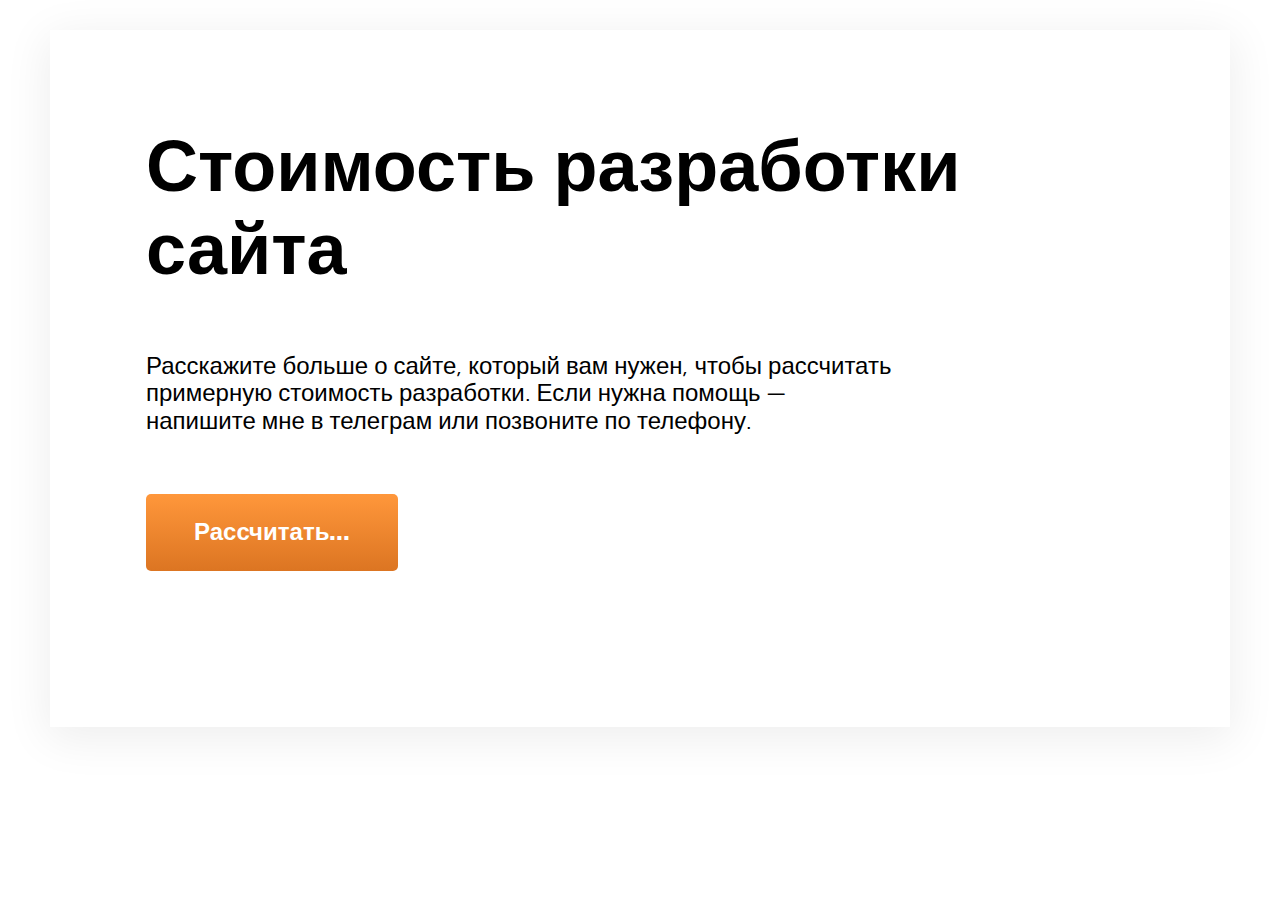
<file: index.html>
<!DOCTYPE html>
<html lang="en">

<head>
	<meta charset="UTF-8">
	<meta name="viewport" content="width=device-width, user-scalable=no, initial-scale=1.0, maximum-scale=1.0, minimum-scale=1.0">
	<meta http-equiv="X-UA-Compatible" content="ie=edge">
	<link rel="apple-touch-icon" sizes="57x57" href="favicon/apple-icon-57x57.png">
	<link rel="apple-touch-icon" sizes="60x60" href="favicon/apple-icon-60x60.png">
	<link rel="apple-touch-icon" sizes="72x72" href="favicon/apple-icon-72x72.png">
	<link rel="apple-touch-icon" sizes="76x76" href="favicon/apple-icon-76x76.png">
	<link rel="apple-touch-icon" sizes="114x114" href="favicon/apple-icon-114x114.png">
	<link rel="apple-touch-icon" sizes="120x120" href="favicon/apple-icon-120x120.png">
	<link rel="apple-touch-icon" sizes="144x144" href="favicon/apple-icon-144x144.png">
	<link rel="apple-touch-icon" sizes="152x152" href="favicon/apple-icon-152x152.png">
	<link rel="apple-touch-icon" sizes="180x180" href="favicon/apple-icon-180x180.png">
	<link rel="icon" type="image/png" sizes="192x192" href="favicon/android-icon-192x192.png">
	<link rel="icon" type="image/png" sizes="32x32" href="favicon/favicon-32x32.png">
	<link rel="icon" type="image/png" sizes="96x96" href="favicon/favicon-96x96.png">
	<link rel="icon" type="image/png" sizes="16x16" href="favicon/favicon-16x16.png">
	<link rel="manifest" href="favicon/manifest.json">
	<meta name="msapplication-TileColor" content="#ffffff"> 
	<meta name="msapplication-TileImage" content="favicon/ms-icon-144x144.png">
	<meta name="theme-color" content="#ffffff">
	<link rel="stylesheet" href="css/style.min.css">
	<title>Калькулятор стоимости верстки</title>
	
</head>

<body>
	<main class="card">
		<h1 class="card-head">Стоимость разработки сайта</h1>

		<div class="first-screen">
			<p class="first-screen_description">
                Расскажите больше о сайте, который вам нужен, чтобы рассчитать примерную стоимость разработки. Если нужна помощь — напишите мне в телеграм или позвоните по телефону.
			</p>
			<button class="button start-button">Рассчитать...</button>
		</div>

		<section class="main-form" style="display: none;">
			<form class="form-calculate" method="POST" action="server.php" enctype="multipart/form-data">


				<fieldset class="first-fieldset">
					<legend>Какой сайт вам нужен?</legend>

					<p>
						<input class="css-radio calc-handler" id="landing" type="radio" name="whichSite" value="landing" checked data-site="одностраничный сайт">
						<label class="label-radio" for="landing">Одностраничный (лендинг)</label>
					</p>

					<p>
						<input class="css-radio calc-handler" id="multiPage" type="radio" name="whichSite" value="multiPage" data-site="многостраничный сайт">
						<label class="label-radio" for="multiPage">Многостраничный (корпоративный)</label>
					</p>

					<p>
						<input class="css-radio calc-handler" id="onlineStore" type="radio" name="whichSite" value="onlineStore" data-site="интернет магазин">
						<label class="label-radio" for="onlineStore">Интернет-магазин</label>
					</p>

				</fieldset>

				<div class="total_price">
                    <span class="total_price__wrap">
                        <span class="total_price__sum">4000</span>
                        <span class="total_price__val">₽</span>
                    </span>
				</div>

				<fieldset>
					<legend>Нужно ли разрабатывать дизайн сайта?</legend>
					<label class="switcher">
						<input type="checkbox" class="calc-handler" name="option" id="desktopTemplates" value="desktopTemplates">
						<span class="switcher__indicator"></span>
						<span class="checkbox-label desktopTemplates_value">Нет</span>
					</label>

				</fieldset>

				<fieldset>
					<legend>Адаптировать сайт под смартфоны и&nbsp;планшеты?</legend>
					<label class="switcher">
						<input type="checkbox" class="calc-handler" name="option" id="adapt" value="adapt"  onclick="agreeForm(this.form)" >
						<span class="switcher__indicator"></span>
						<span class="checkbox-label adapt_value">Нет</span>
					</label>

				</fieldset>

				<fieldset>
					<legend>Нужно ли разрабатывать дизайн сайта под мобильные устройства?</legend>
					<label class="switcher">
						<input type="checkbox" class="calc-handler" name="option" id="mobileTemplates" value="mobileTemplates" disabled>
						<span class="switcher__indicator"></span>
						<span class="checkbox-label mobileTemplates_value">Нет</span>
					</label>

				</fieldset>

				
				<fieldset>  
					<legend>Вы хотите самостоятельно менять и добавлять текст на сайте без помощи разработчика?</legend>
					<label class="switcher">
						<input type="checkbox" class="calc-handler" name="option" id="editable" value="editable">
						<span class="switcher__indicator"></span>
						<span class="checkbox-label editable_value">Нет</span>
					</label>

				</fieldset>

				<fieldset>
					<legend>Дополнительный функционал для сайта</legend>
					<p>
						<input class="css-check calc-handler" id="metrikaYandex" type="checkbox" name="option" value="metrikaYandex">
						<label class="label-check" for="metrikaYandex">Яндекс Метрика</label>
					</p>

					<p>
						<input class="css-check calc-handler" id="analyticsGoogle" type="checkbox" name="option" value="analyticsGoogle">
						<label class="label-check" for="analyticsGoogle">Гугл Аналитика</label>
					</p>

					<p>
						<input class="css-check calc-handler" id="sendOrder" type="checkbox" name="option" value="sendOrder">
						<label class="label-check" for="sendOrder">Отправка заявок на почту или в телеграм</label>
					</p>


				</fieldset>

				<fieldset>
					<legend>Время на разработку сайту</legend>

					<p class="fast-description">Разрабатываю <span class="type-site">одностраничный сайт</span> от
						<span class="max-deadline">7 дней</span>. Если вам нужно сделать сайт быстрее, поставьте галочку ниже и выберите подходящие сроки.
					</p>

					<label class="switcher">
						<input type="checkbox" class="want-faster">
						<span class="switcher__indicator"></span><span class="checkbox-label">Хочу быстрее</span>
					</label>

					<p class="fast-range" style="display: none;">
						<label><input type="range" class="range-deadline calc-handler" min="2" max="7" step="1" value="7" name="deadline"></label>
						<span class="deadline"><span class="deadline-value">7 дней</span>*</span>
						<small class="deadline-small">*точные сроки определяются при обсужении технического задания</small>
					</p>
				</fieldset>

				<fieldset class="subtotal">
					<h2>Примерная стоимость разработки сайта</h2>
					<p class="calc-description">Сделаем одностраничный сайт, адаптированный под мобильные
					                           устройства и планшеты. Установим панель админстратора, чтобы вы
					                           могли самостоятельно менять содержание на сайте без разработчика.
					                           Подключим Яндекс Метрику, Гугл Аналитику и отправку заявок на почту.
					</p>
					<p class="calc-description">
						Оставьте заявку, если хотите, чтобы я разработал сайт. Свяжусь с вами
						в течение 2 часов, чтобы обсудить задачу.
					</p>

					<button class="button end-button" type="button">Отправить заявку</button>
				</fieldset>

				<fieldset class="total" style="display: none;">
					<div class="total_area">
						<label for="task" class="total_label">Расскажите о задаче</label>
						<div class="total_block">
							<textarea class="total_field" id="task" type="text" name="task" rows="7" maxlength="1000"></textarea>
							<p><small class="total_small__gray">Что нужно сделать, что вы хотите получить</small></p>
						</div>
					</div>

					<div class="total_area">
						<label for="communication" class="total_label">Как с вами связаться</label>
						<div class="total_block">
							<input id="communication" type="text" class="total_field" name="communication">
							<p><small class="total_small__gray">Телефон, телеграм, ватсапп, почта</small></p>
						</div>
					</div>

					<div class="total_area">
						<label for="total_field" class="total_label">Имя</label>
						<div class="total_block">
							<input id="total_field" type="text" class="total_field" name="nameCustomer">
						</div>
					</div>

					<div class="total_submit">
						<button type="submit" class="button">Отправить</button>
						<p class="total_small">Свяжусь с вами в течение двух часов</p>
					</div>
				</fieldset>

			</form>
		</section>
	</main>
	<script src="script/script.js"></script>

</body>


</html>
</file>
<file: css/style.min.css>
/*! normalize.css v8.0.1 | MIT License | github.com/necolas/normalize.css */html{line-height:1.15;-webkit-text-size-adjust:100%}body{margin:0}main{display:block}h1{font-size:2em;margin:0.67em 0}hr{-webkit-box-sizing:content-box;box-sizing:content-box;height:0;overflow:visible}pre{font-family:monospace, monospace;font-size:1em}a{background-color:transparent}abbr[title]{border-bottom:none;text-decoration:underline;-webkit-text-decoration:underline dotted;text-decoration:underline dotted}b,strong{font-weight:bolder}code,kbd,samp{font-family:monospace, monospace;font-size:1em}small{font-size:80%}sub,sup{font-size:75%;line-height:0;position:relative;vertical-align:baseline}sub{bottom:-0.25em}sup{top:-0.5em}img{border-style:none}button,input,optgroup,select,textarea{font-family:inherit;font-size:100%;line-height:1.15;margin:0}button,input{overflow:visible}button,select{text-transform:none}button,[type="button"],[type="reset"],[type="submit"]{-webkit-appearance:button}button::-moz-focus-inner,[type="button"]::-moz-focus-inner,[type="reset"]::-moz-focus-inner,[type="submit"]::-moz-focus-inner{border-style:none;padding:0}button:-moz-focusring,[type="button"]:-moz-focusring,[type="reset"]:-moz-focusring,[type="submit"]:-moz-focusring{outline:1px dotted ButtonText}fieldset{padding:0.35em 0.75em 0.625em}legend{-webkit-box-sizing:border-box;box-sizing:border-box;color:inherit;display:table;max-width:100%;padding:0;white-space:normal}progress{vertical-align:baseline}textarea{overflow:auto}[type="checkbox"],[type="radio"]{-webkit-box-sizing:border-box;box-sizing:border-box;padding:0}[type="number"]::-webkit-inner-spin-button,[type="number"]::-webkit-outer-spin-button{height:auto}[type="search"]{-webkit-appearance:textfield;outline-offset:-2px}[type="search"]::-webkit-search-decoration{-webkit-appearance:none}::-webkit-file-upload-button{-webkit-appearance:button;font:inherit}details{display:block}summary{display:list-item}template{display:none}[hidden]{display:none}@font-face{font-family:"MuseoSansCyrl";src:url("../fonts/museosanscyrl-300.woff2") format("woff2"),url("../fonts/museosanscyrl-300.woff") format("woff");font-weight:300;font-display:swap}@font-face{font-family:"MuseoSansCyrl";src:url("../fonts/museosanscyrl-900.woff2") format("woff2"),url("../fonts/museosanscyrl-900.woff") format("woff");font-weight:900;font-display:swap}@font-face{font-family:"MuseoSansCyrl";src:url("../fonts/myriadpro.woff2") format("woff2"),url("../fonts/myriadpro.woff2") format("woff")}html{-webkit-box-sizing:border-box;box-sizing:border-box;font-size:24px}*,*::before,*::after{-webkit-box-sizing:inherit;box-sizing:inherit;-webkit-transition:.4s ease-in-out;transition:.4s ease-in-out}button{cursor:pointer}label{-webkit-transition:none;transition:none}body{min-width:1140px;margin:0;font-family:MuseoSansCyrl, sans-serif;color:black}@media (max-width: 1200px){body{min-width:960px}}@media (max-width: 992px){body{min-width:720px}}@media (max-width: 768px){body{min-width:576px}}@media (max-width: 576px){body{min-width:100%}}img{max-width:100%;height:auto}a{text-decoration:none;color:inherit}ul{list-style:none;padding:0;margin:0}h1,h2,h3,p{padding:0;margin:0}h1,h2,h3,legend{font-weight:900}label,p{font-weight:300}h1{font-size:3rem}@media (max-width: 576px){h1{font-size:2rem}}legend{font-size:1.5rem}@media (max-width: 576px){legend{font-size:1.2rem}}fieldset{border:none;padding:0}.visually-hidden{position:absolute !important;clip:rect(1px 1px 1px 1px);clip:rect(1px, 1px, 1px, 1px);padding:0 !important;border:0 !important;height:1px !important;width:1px !important;overflow:hidden}.clearfix::after{content:"";display:table;clear:both}.card{width:1480px;padding:4rem;margin:30px auto;-webkit-box-shadow:0px 9px 43px 3px rgba(0,0,0,0.07);box-shadow:0px 9px 43px 3px rgba(0,0,0,0.07)}@media (max-width: 1500px){.card{width:1180px}}@media (max-width: 1200px){.card{width:960px}}@media (max-width: 992px){.card{width:720px}}@media (max-width: 768px){.card{width:576px}}@media (max-width: 576px){.card{width:100%;padding:1.5rem}}@media (max-width: 992px){html{font-size:18px}}@media (max-width: 576px){html{font-size:16px}}body{position:relative}fieldset{margin:2rem 0}legend{margin:1rem 0;max-width:1000px}label{margin-bottom:0.5rem;max-width:800px}.form-calculate{position:relative}.button{padding:1rem 2rem;background-color:#00ff00;background-image:-webkit-gradient(linear, left bottom, left top, from(#dc7522), to(#ff973b));background-image:linear-gradient(0deg, #dc7522 0%, #ff973b 100%);border-radius:5px;border:transparent;font-size:1rem;line-height:1.2;font-weight:900;color:#ffffff}.button:hover{background-image:-webkit-gradient(linear, left bottom, left top, from(#ce5c00), to(#dc7522));background-image:linear-gradient(0deg, #ce5c00 0%, #dc7522 100%)}.button.end-button{margin-top:4rem}.first-screen{margin:2.5rem 0}.first-screen_description{max-width:750px;margin:2.5rem 0}.main-form{margin:2.5rem 0}.fast-description{max-width:820px;margin:1rem 0}.fast-range{margin:2rem 0;max-width:800px}.calc-desription{margin:2rem 0;max-width:800px}.subtotal{position:relative;max-width:850px;margin-top:185px;border-top:2px solid #000;padding:80px 0 0}.subtotal p{margin:40px 0}@media (max-width: 576px){.subtotal{margin-top:85px}}.total_area{display:-webkit-box;display:-ms-flexbox;display:flex;-webkit-box-pack:justify;-ms-flex-pack:justify;justify-content:space-between;margin:2.5rem 0}@media (max-width: 768px){.total_area{-ms-flex-wrap:wrap;flex-wrap:wrap}}.total_label{display:block;min-width:13rem}.total_block{-webkit-box-flex:1;-ms-flex-positive:1;flex-grow:1}@media (max-width: 768px){.total_block{width:100%}}.total_field{background-color:#ebf0f0;border:none;width:100%;min-height:2.5rem}.total_small{display:inline-block;max-width:300px;margin-left:50px}.total_small__gray{color:#afaeae}.total_submit{margin-left:13rem;display:-webkit-box;display:-ms-flexbox;display:flex;-webkit-box-align:center;-ms-flex-align:center;align-items:center}@media (max-width: 992px){.total_submit{margin-left:0}}@media (max-width: 576px){.total_submit{-ms-flex-wrap:wrap;flex-wrap:wrap}.total_submit .total_small{margin-left:0;margin-top:10px;width:100%}}.total_price{position:-webkit-sticky;position:sticky;top:30px;z-index:5;text-align:right;width:100%}.total_price.totalPriceBottom{position:absolute;top:auto}@media (max-width: 576px){.total_price.totalPriceBottom{bottom:4rem}}.total_price__wrap{background-color:white;-webkit-box-shadow:5px 5px 3px 0 rgba(0,0,0,0.1);box-shadow:5px 5px 3px 0 rgba(0,0,0,0.1);padding:5px;border-radius:12px}.total_price__sum{font-weight:900;font-size:2rem}.total_price__val{font-size:1.5rem;font-weight:normal}.deadline{display:block;margin:1rem auto;text-align:center;font-size:1.5rem}.deadline-small{display:block;margin:1rem auto;text-align:right;font-size:0.5rem}input[type=radio].css-radio{position:absolute;z-index:-1000;left:-1000px;overflow:hidden;clip:rect(0 0 0 0);height:1px;width:1px;margin:-1px;padding:0;border:0}input[type=radio].css-radio+label.label-radio{padding-left:72px;height:50px;display:inline-block;line-height:50px;background-repeat:no-repeat;background-position:0 0;vertical-align:middle;text-overflow:ellipsis;cursor:pointer}@media (max-width: 576px){input[type=radio].css-radio+label.label-radio{padding-left:50px;height:35px;background-size:35px;overflow:hidden;line-height:35px}}input[type=radio].css-radio:checked+label.label-radio{background-position:0 -50px}@media (max-width: 576px){input[type=radio].css-radio:checked+label.label-radio{background-position:0 -35px}}label.label-radio{background-image:url(../img/checkbox.png);-webkit-touch-callout:none;-webkit-user-select:none;-moz-user-select:none;-ms-user-select:none;user-select:none}.switcher{position:relative;display:inline-block;cursor:pointer;padding-left:100px;height:40px;line-height:40px;margin:5px;font-size:30px;-webkit-user-select:none;-moz-user-select:none;-ms-user-select:none;user-select:none}.switcher input{display:none}.switcher__indicator::after{content:'';position:absolute;top:3px;left:3px;height:45px;width:45px;background-color:#ff8b00;border-radius:50%;-webkit-transition:all .3s ease;transition:all .3s ease;-webkit-animation-name:pulsein;animation-name:pulsein;-webkit-animation-duration:.3s;animation-duration:.3s}@media (max-width: 576px){.switcher__indicator::after{height:31px;width:31px;top:2px;left:2px}}.switcher__indicator::before{content:'';position:absolute;top:0;left:0;width:100px;height:50px;background-color:#777;border-radius:50px;-webkit-transition:all .3s ease;transition:all .3s ease}@media (max-width: 576px){.switcher__indicator::before{width:80px;height:35px}}input:checked+.switcher__indicator::after{-webkit-transform:translateX(50px);transform:translateX(50px);-webkit-animation-name:pulseout;animation-name:pulseout;-webkit-animation-duration:.3s;animation-duration:.3s;background-color:#777}@media (max-width: 576px){input:checked+.switcher__indicator::after{-webkit-transform:translateX(44px);transform:translateX(44px)}}input:checked+.switcher__indicator::before{background-color:#ff8b00}input:disabled+.switcher__indicator::after,input:disabled+.switcher__indicator::before{background-color:#e5e5e5}.checkbox-label{margin-left:1rem;line-height:1.8}@media (max-width: 576px){.checkbox-label{line-height:1}}@-webkit-keyframes pulsein{0%,100%{top:0px;height:40px;width:40px}50%{top:10px;height:30px;width:60px}}@keyframes pulsein{0%,100%{top:0px;height:40px;width:40px}50%{top:10px;height:30px;width:60px}}@-webkit-keyframes pulseout{0%,100%{top:0px;height:40px;width:40px}50%{top:10px;height:30px;width:60px}}@keyframes pulseout{0%,100%{top:0px;height:40px;width:40px}50%{top:10px;height:30px;width:60px}}input[type=radio].css-radio{position:absolute;z-index:-1000;left:-1000px;overflow:hidden;clip:rect(0 0 0 0);height:1px;width:1px;margin:-1px;padding:0;border:0}input[type=radio].css-radio+label.label-radio{padding-left:72px;height:50px;display:inline-block;line-height:50px;background-repeat:no-repeat;background-position:0 0;vertical-align:middle;text-overflow:ellipsis;cursor:pointer}@media (max-width: 576px){input[type=radio].css-radio+label.label-radio{padding-left:50px;height:35px;background-size:35px;overflow:hidden;line-height:35px}}input[type=radio].css-radio:checked+label.label-radio{background-position:0 -50px}@media (max-width: 576px){input[type=radio].css-radio:checked+label.label-radio{background-position:0 -35px}}label.label-radio{background-image:url(../img/checkbox.png);-webkit-touch-callout:none;-webkit-user-select:none;-moz-user-select:none;-ms-user-select:none;user-select:none}input[type=checkbox].css-check{position:absolute;z-index:-1000;left:-1000px;overflow:hidden;clip:rect(0 0 0 0);height:1px;width:1px;margin:-1px;padding:0;border:0}input[type=checkbox].css-check+label.label-check{padding-left:72px;height:50px;display:inline-block;line-height:50px;background-repeat:no-repeat;background-position:0 0;vertical-align:middle;text-overflow:ellipsis;cursor:pointer}@media (max-width: 576px){input[type=checkbox].css-check+label.label-check{padding-left:50px;height:35px;background-size:35px;overflow:hidden;line-height:35px}}input[type=checkbox].css-check:checked+label.label-check{background-position:0 -50px}@media (max-width: 576px){input[type=checkbox].css-check:checked+label.label-check{background-position:0 -35px}}label.label-check{background-image:url(../img/checkbox.png);-webkit-touch-callout:none;-webkit-user-select:none;-moz-user-select:none;-ms-user-select:none;user-select:none}[type='range']{-webkit-appearance:none;background:transparent;margin:1.5rem 0;width:100%}[type='range']::-moz-focus-outer{border:0}[type='range']:focus{outline:0}[type='range']:focus::-webkit-slider-runnable-track{background:#848484}[type='range']:focus::-ms-fill-lower{background:#777}[type='range']:focus::-ms-fill-upper{background:#848484}[type='range']::-webkit-slider-runnable-track{cursor:default;height:.5rem;-webkit-transition:all .2s ease;transition:all .2s ease;width:100%;-webkit-box-shadow:0 0 0 rgba(0,0,0,0.2),0 0 0 rgba(13,13,13,0.2);box-shadow:0 0 0 rgba(0,0,0,0.2),0 0 0 rgba(13,13,13,0.2);background:#777;border:0 solid #cfd8dc;border-radius:25px}[type='range']::-webkit-slider-thumb{-webkit-box-shadow:2px 2px 5px rgba(119,119,119,0.2),0 0 2px rgba(132,132,132,0.2);box-shadow:2px 2px 5px rgba(119,119,119,0.2),0 0 2px rgba(132,132,132,0.2);background:#ff8b00;border:.5rem solid #fff;border-radius:50%;-webkit-box-sizing:border-box;box-sizing:border-box;cursor:default;height:3rem;width:3rem;-webkit-appearance:none;margin-top:-1.25rem}[type='range']::-moz-range-track{box-shadow:0 0 0 rgba(0,0,0,0.2),0 0 0 rgba(13,13,13,0.2);cursor:default;height:.5rem;-webkit-transition:all .2s ease;transition:all .2s ease;width:100%;background:#777;border:0 solid #cfd8dc;border-radius:25px;height:.25rem}[type='range']::-moz-range-thumb{box-shadow:2px 2px 5px rgba(119,119,119,0.2),0 0 2px rgba(132,132,132,0.2);background:#ff8b00;border:.5rem solid #fff;border-radius:50%;box-sizing:border-box;cursor:default;height:3rem;width:3rem}[type='range']::-ms-track{cursor:default;height:.5rem;-webkit-transition:all .2s ease;transition:all .2s ease;width:100%;background:transparent;border-color:transparent;border-width:1.5rem 0;color:transparent}[type='range']::-ms-fill-lower{box-shadow:0 0 0 rgba(0,0,0,0.2),0 0 0 rgba(13,13,13,0.2);background:#6a6a6a;border:0 solid #cfd8dc;border-radius:50px}[type='range']::-ms-fill-upper{box-shadow:0 0 0 rgba(0,0,0,0.2),0 0 0 rgba(13,13,13,0.2);background:#777;border:0 solid #cfd8dc;border-radius:50px}[type='range']::-ms-thumb{box-shadow:2px 2px 5px rgba(119,119,119,0.2),0 0 2px rgba(132,132,132,0.2);background:#ff8b00;border:.5rem solid #fff;border-radius:50%;box-sizing:border-box;cursor:default;height:3rem;width:3rem;margin-top:.125rem}[type='range']:disabled::-webkit-slider-thumb,[type='range']:disabled::-moz-range-thumb,[type='range']:disabled::-ms-thumb,[type='range']:disabled::-webkit-slider-runnable-track,[type='range']:disabled::-ms-fill-lower,[type='range']:disabled::-ms-fill-upper{cursor:not-allowed}
/*# sourceMappingURL=style.min.css.map */
</file>
